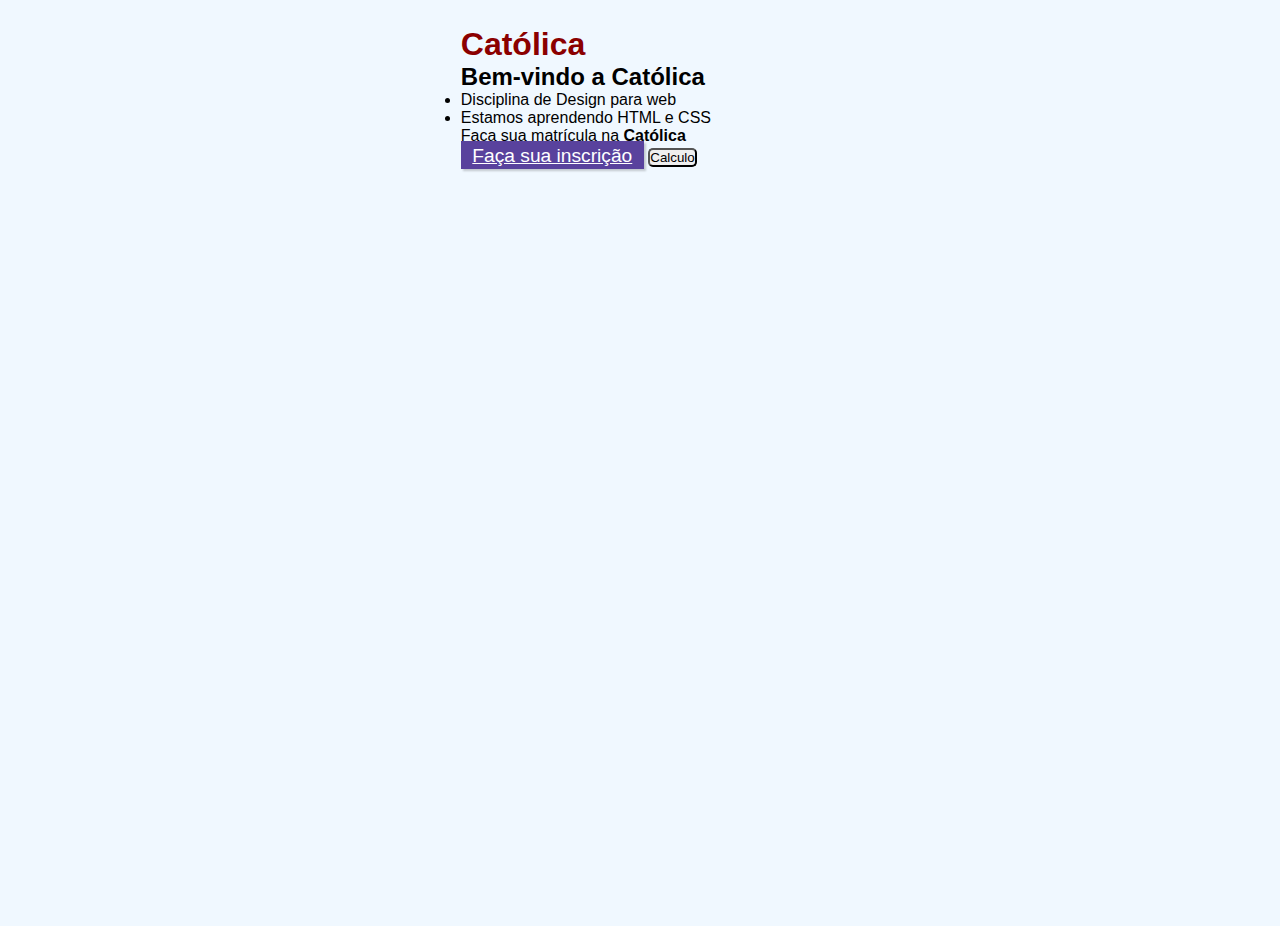
<file: index.html>
<html class="no-js" lang="">

<head>
    <meta charset="utf-8">
    <meta content="width=device-width, initial-scale=1" name="viewport">
    <title>Catolica</title>
    <link href="css/style.css" rel="stylesheet">
</head>

<body>
    <h1><span style="color: #8b0000;">Católica</span></h1>
    <h2>Bem-vindo a Católica</h2>
    <ul>
        <li>Disciplina de Design para web</li>
        <li>Estamos aprendendo HTML e CSS</li>
        <p>Faça sua matrícula na <strong>Católica</strong></p>
        <a href="formulario.html" class="botao" target="_blank">Faça sua inscrição</a>

        <button onclick="calculo()">Calculo</button>
    </ul>

    <script src="./js/script.js"></script>
    
</body>

</html>
</file>
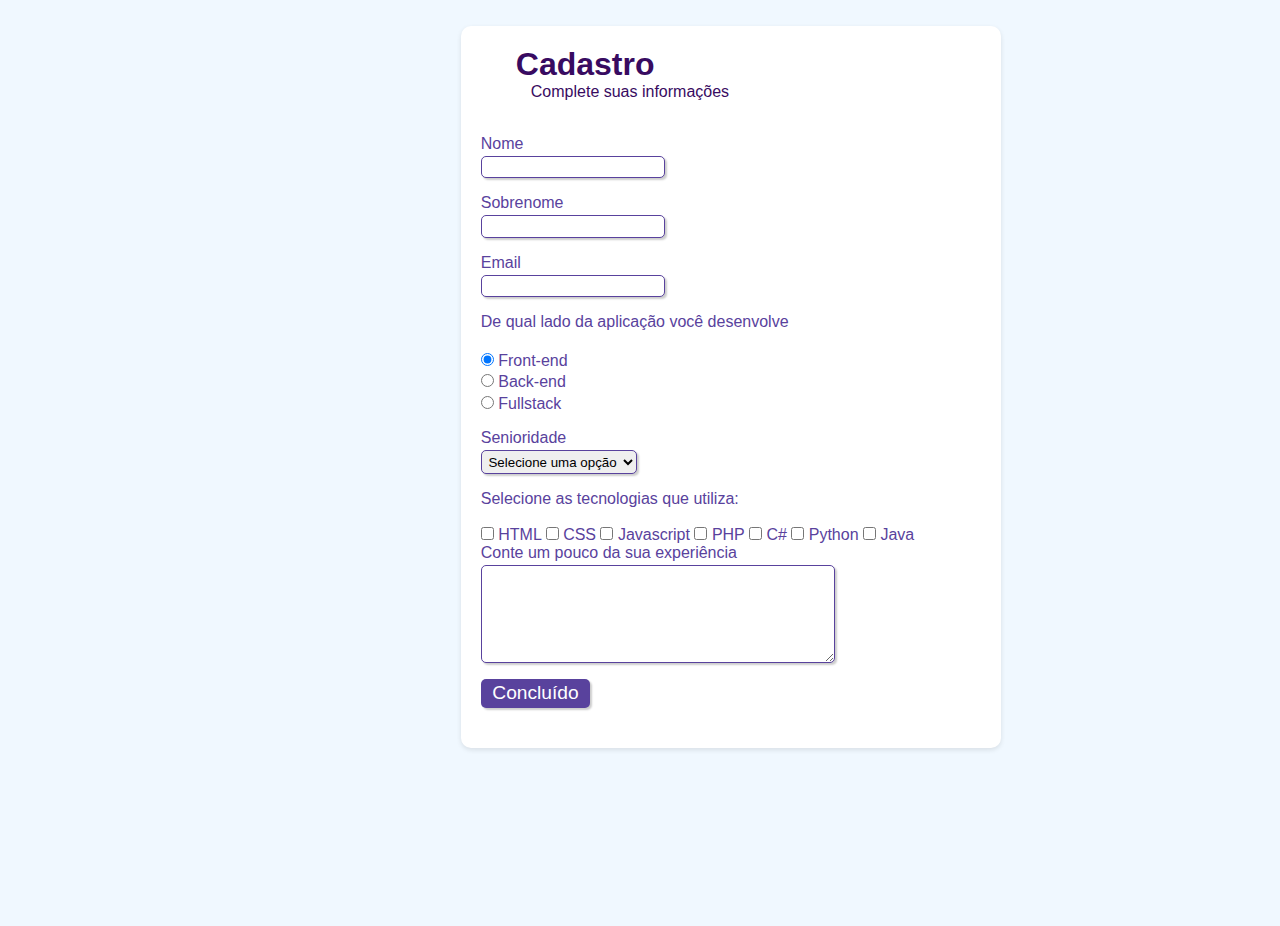
<file: formulario.html>
<!DOCTYPE html>
<html lang="en">

<head>
    <meta charset="UTF-8" />
    <meta content="width-devide-width, initial-scale=1.0" name="viewport" />
    <link href="./css/style.css" rel="stylesheet" />
    <title>Formulário</title>
</head>

<body>
<div class="container">
    
    <div class="campo">
        <h1 id="titulo">Cadastro</h1>
        <p id="subtitulo">Complete suas informações</p>
        <br />
    </div>

    <form>
        <fieldset class="grupo">
            <div class="campo">
                <label for="nome">Nome</label>
                <input id="nome" name="nome" required type="text" />
            </div>

            <div class="campo">
                <label for="sobrenome">Sobrenome</label>
                <input id="sobrenome" name="sobrenome" required type="text" />
            </div>
        </fieldset>

        <div class="campo">
            <label for="email">Email</label>
            <input id="email" name="email" required type="email" />
        </div>

        <div class="campo">
            <label>De qual lado da aplicação você desenvolve</label><br />
            <label>
                <input checked name="devweb" type="radio" value="frontend" />
                Front-end
            </label>

            <label>
                <input name="devweb" type="radio" value="backend" /> Back-end
            </label>
            <label>
                <input name="devweb" type="radio" value="fullstack" /> Fullstack
            </label>
        </div>

        <div class="campo">
            <label for="senioridade">Senioridade</label>
            <select id="senioridade">
                <option disabled selected value="">Selecione uma opção</option>
                <option>Junior</option>
                <option>Plenior</option>
                <option>Senior</option>
            </select>
        </div>

        <fieldset class="grupo">
            <div id="check">
                <label>Selecione as tecnologias que utiliza:</label><br /><br />
                <input id="tecnologia1" name="tecnologia1" type="checkbox" value="HTML" />
                <label for="tecnologia1">HTML</label>
                <input id="tecnologia2" name="tecnologia2" type="checkbox" value="CSS" />
                <label for="tecnologia2">CSS</label>
                <input id="tecnologia3" name="tecnologia3" type="checkbox" value="Javascript" />
                <label for="tecnologia3">Javascript</label>
                <input id="tecnologia4" name="tecnologia4" type="checkbox" value="PHP" />
                <label for="tecnologia4">PHP</label>
                <input id="tecnologia5" name="tecnologia5" type="checkbox" value="C#" />
                <label for="tecnologia5">C#</label>
                <input id="tecnologia6" name="tecnologia6" type="checkbox" value="Python" />
                <label for="tecnologia6">Python</label>
                <input id="tecnologia7" name="tecnologia7" type="checkbox" value="Java" />
                <label for="tecnologia7">Java</label>
            </div>
        </fieldset>

        <div class="campo">
            <label>Conte um pouco da sua experiência</label>
            <textarea id="experiencia" name="experiencia" rows="6" style="width: 26em"></textarea>
        </div>

    </form>

    <button class="botao" type="submit">Concluído</button>
</div>
</body>

</html>
</file>
<file: css/style.css>
* {
  margin: 0;
  padding: 0;
}

body {
  font-family: ".AppleSystemUIFont", "Arial", sans-serif;
  font-size: 1em;
  background: #F0F8FF;
  height: 100vh;
  margin-left: 36%;
  margin-top: 2%;
  align-items: center;
}

.container {
  background-color: white; /* Cor de fundo do retângulo */
  padding: 20px; /* Espaçamento interno */
  border-radius: 10px; /* Borda arredondada */
  box-shadow: 0 2px 5px rgba(0, 0, 0, 0.1); /* Sombra suave */
  max-width: 500px; /* Largura máxima */
  justify-content: center;
  align-items: center;
  width: 100%; /* Para ocupar toda a largura disponível */
}

#titulo {
  font-family: sans-serif;
  color: #380B61;
  margin-left: 7%;
}

#subtitulo {
  font-family: sans-serif;
  color: #380B61;
  margin-left: 10%;
}

fieldset {
  border: 0;
}

input, select, textarea, button {
  border-radius: 5px;
}

.campo {
  margin-bottom: 1em;
}

.campo label {
  margin-bottom: 0.2em;
  color: #59429d;
  display: block;
}

fieldset.grupo.campo {
  float: left;
  margin-right: 1em;
}

.campo input[type=text], .campo input[type=email], .campo select, .campo textarea  {
  padding: 0.2em;
  border: 1px solid #59429d;
  box-shadow: 2px 2px 2px rgba(0,0,0,0.2);
  display: block;
}

.campo select option{
  padding-right: 1em;
}

.campo input:focus, .campo select:focus , .campo textarea:focus{
  background: #E0E0F8;
}

.botao{
  font-size: 1.2em;
  background: #59429d;
  border: 0;
  margin-bottom: 1em;
  color: #ffffff;
  padding: 0.2em 0.6em;
  box-shadow: 2px 2px 2px rgba(0,0,0,0.2);
  justify-content: center;
  position: relative;
  /* top: 90%;
  left: 50%;
  margin-top: 20px;
  margin-right: -50%; */
}
.botao:hover{
  background: #ccbbff;
  box-shadow: 2px 2px 2px rgba(0,0,0,0.2);
  textshadow: none;
}

#check{
  color: #59429d;
  display: inline-block;
}
</file>
